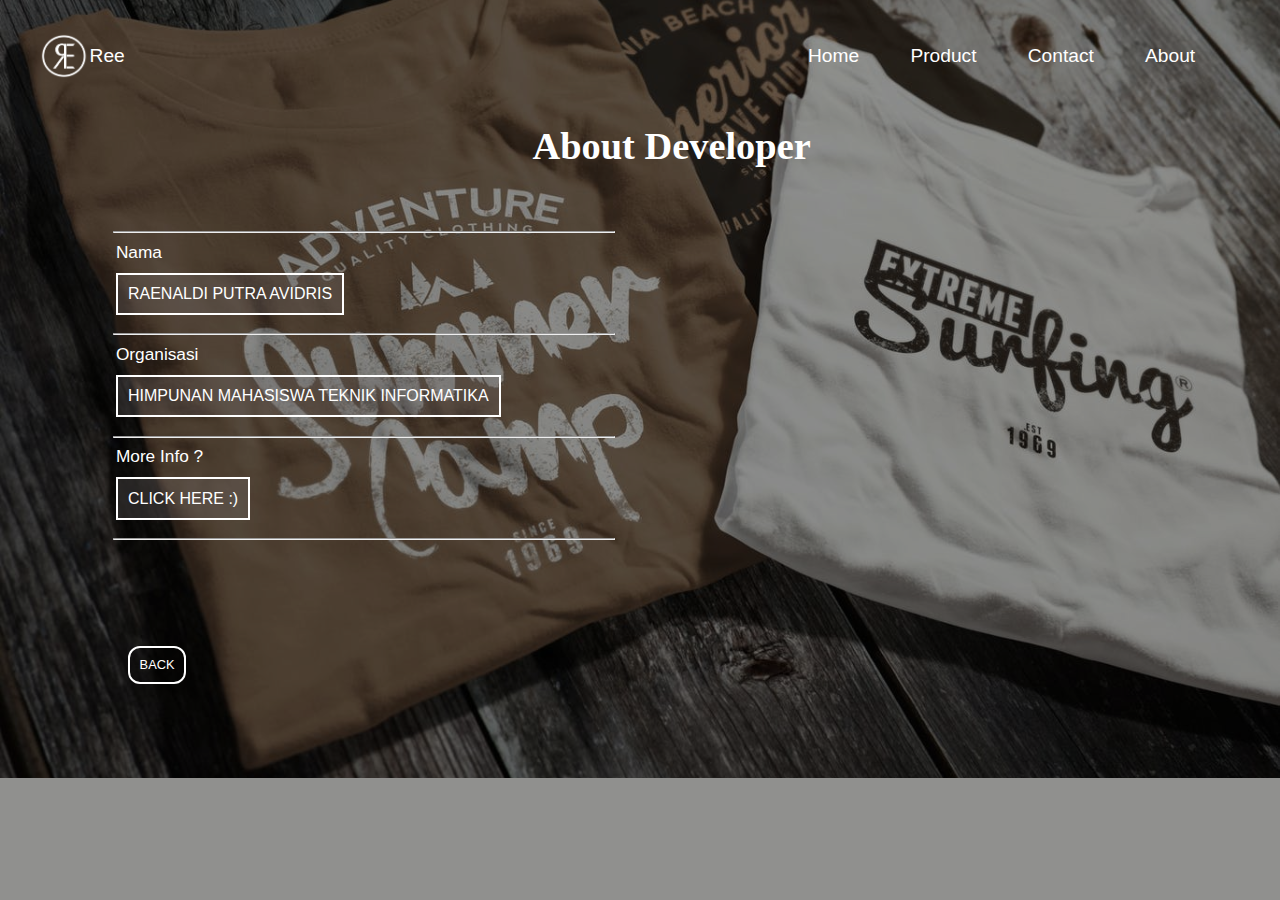
<file: about.html>
<!DOCTYPE html>
<head>
    <meta charset="UTF-8">
    <meta http-equiv="X-UA-Compatible" content="IE=edge">
    <meta name="viewport" content="width=device-width, initial-scale=1.0">
    <link rel="stylesheet" href="css.css">
    <link rel="stylesheet" href="cssindex.css">
    <title>About Me</title>
</head>
<body>
    <nav class="navindex">
        <div class="navleft">
            <a href="index.html"><img class="logos" src="img/logo1.png" style="width: 40%; height: 40%;">Ree</a>
        </div>
        <div class="navright">
            <ul>
                <li><a href="index.html">Home</a></li>
                <li><a href="product.html">Product</a></li>
                <li><a href="contact.html">Contact</a></li>
                <li><a href="about.html">About</a></li>
            </ul>
        </div>  
    </nav>
    <div class="aboutme">
        <div>
            <h1>About Developer</h1>
            <div class="aboutdata">
                <hr><li>Nama</li>
                <button>RAENALDI PUTRA AVIDRIS</button><hr>
                <li>Organisasi</li>
                <button>HIMPUNAN MAHASISWA TEKNIK INFORMATIKA</button><hr>
                <li>More Info ?</li>
                <button><a href="http://s.id/avidriss">CLICK HERE :)</a></button><hr>
            </div>
            <p></p>
        </div>
    </div>
    <div>
        <button class="tombol"><a href="index.html">BACK</a></button>
    </div>
</body>
</html>
</file>
<file: css.css>
body {
    background-image: url(img/background.png);
    background-color: #a7a49d;
    background-size: cover;
    background-position: center;
    background-repeat: no-repeat;
    background-blend-mode: multiply;
    margin: 0;
}

.aboutme {
    color: white;
    display: block;
    margin: 3% 0 0 2%;
}

.aboutme h1 {
    text-align: center;
    margin: 3% 0 0 3%;
    font-size: 3vw;
}


.tombol {
    background-color: transparent;
    size: 1vw;
    margin: 7% 0 1.5% 10%;
    padding: 0.75%;
    align-items: center;
    border-radius: 12px;
    border: 2px solid white;
    font-size: 1vw;
}

.tombol a {
    text-decoration: none;
    color: #ffffff;
    font-size: 1vw;
}

.tombol:hover {
    text-decoration: none;
    color: #ffffff;
    font-size: 1vw;
    background-color: grey;
}

.aboutdata {
    list-style-type: none;
    font-size: 1.35vw;
    font-family: 'Segoe UI', Tahoma, Geneva, Verdana, sans-serif;
    margin: 5% 0 0 7%;
    text-align: justify;
    width: 40%;
}

.aboutdata li {
    margin-bottom: 2%;
    margin-left: 0.5%;
}

.aboutdata li a {
    text-decoration: none;
}

.aboutdata button a {
    color: white;
    text-decoration: none;
}

.aboutdata button {
    margin-bottom: 2%;
    margin-left: 0.5%;
    padding: 2%;
    color: white;
    background-color: rgba(116, 108, 108, 0.288);
    border: 0.2vw solid white;
    font-size: 1.25vw;
}


.aboutdata li , .aboudata a , .aboutdata button {
    font-family: 'Segoe UI', Tahoma, Geneva, Verdana, sans-serif;
}

.contactme {
    color: white;
    display: block;
    margin: 3% 0 0 2%;
}

.contactme h1 {
    text-align: center;
    margin: 3% 0 0 3%;
    font-size: 3vw;
}

.contactform {
    color: white;
    display: block;
    margin: 3% 0 0 0;
}

.contactform ul {
    text-decoration: none;
    list-style-type: none;
}

.listform {
    list-style-type: none;
    font-size: 1.5vw;
    font-family: 'Segoe UI', Tahoma, Geneva, Verdana, sans-serif;
    margin: 5% 0 0 7%;
    text-align: justify;
    width: 40%;
}

.listform li {
    margin-left: 0.5%;
    color: white;
}

.listform li a {
    text-decoration: none;
}

.listform button a {
    color: white;
}

.listform button {
    margin-bottom: 2%;
    margin-left: 0.5%;
    padding: 2%;
    color: white;
    background-color: rgba(116, 108, 108, 0.288);
    border: 0.2vw solid white;
}

.listform button a {
    text-decoration: none;
}

.listform li , .listform a , .listform button {
    font-family: 'Segoe UI', Tahoma, Geneva, Verdana, sans-serif;
}

.listform input {
    margin-bottom: 2.5%;
    width: 200px;
    text-decoration: none;
    background-color: rgba(156, 156, 145, 0.603);
    border: 2px solid white;
}

.buttonsubmit {
    background-color: transparent;
    size: 1vw;
    margin: 2% 0 1.5% 10%;
    padding: 0.75%;
    align-items: center;
    border-radius: 12px;
    border: 2px solid white;
    font-size: 1vw;
}

.buttonsubmit a {
    text-decoration: none;
    color: #ffffff;
    font-size: 1.25vw;
}

.buttonsubmit:hover {
    text-decoration: none;
    color: #ffffff;
    font-size: 1vw;
    background-color: grey;
}

.formpesan {
    width: 200px;
    height: 200px;
    padding: 0;
    margin-top: 1%;
}

.productlist {
    text-decoration: none;
    font-size: 2.5vw;
    color: white;
    text-align: center;
}

.productlist:hover {
    text-decoration: none;
    font-size: 2.5vw;
    color: rgb(255, 0, 0);
    text-align: center;
}
</file>
<file: cssindex.css>
body {
    background-image: url(img/background.png);
    background-color: #5a5956ab;
    background-size: cover;
    background-position: center;
    background-repeat: no-repeat;
    background-blend-mode: multiply;
    margin: 0;
}

.navindex {
    justify-content: space-between;
    display: flex;
    align-items: center;
    overflow: hidden;
}

.navleft {
    float: left;
    margin: 2% 3% 0;
    width: 10%;
    display: inline-flex;
    align-items: center;
}

.navleft a {
    font-size: 1.5vw;
    color: white;
    font-family: 'Segoe UI', Tahoma, Geneva, Verdana, sans-serif;
    display: flex;
    text-decoration: none;
    align-items: center;
}

.navright {
    width: 40%;
    margin-top: 2%;
    padding-left: 4%;
    padding-right: 2%;
    list-style: none;
    float: right;
    font-family: 'Segoe UI', Tahoma, Geneva, Verdana, sans-serif;
    font-size: 1.5vw;
    text-decoration: none; 
    align-items: center;
}

.navright ul {
    display: inline-flex;
}


.navright li {
    float: right;
    list-style-type: none;
    margin-right: 2vw;
    margin-left: 2vw;
}

ul li a {
    color: white;
    text-decoration: none;
    display: inline;
}

nav ul li:hover a{
    color:#2c2b2b;
}


.butindex {
    font-size: 2vw;
    border: none;
    background-color: transparent;
    font-family: 'Segoe UI', Tahoma, Geneva, Verdana, sans-serif;
    margin: 30% 25% 1% 45%;
    border-radius: 12px;
    border: 0.2vw solid white;
    box-shadow: 0px 8px 16px 0px rgba(0,0,0,0.2);
}

.butindex:hover {
    color: grey;
    background-color: grey;
    border-radius: 12px;
    border: 0.2vw solid white;
}

.butindex1 {
    background-color: transparent; 
    color: white;
    border: 0.2vw solid white;
}

div button a {
    text-decoration: none;
    font-family: Verdana, Geneva, Tahoma, sans-serif;
    color: white;
    cursor: pointer;
    display: inline-block;
}

div button:hover a {
    color:#ffffff;
}
</file>
